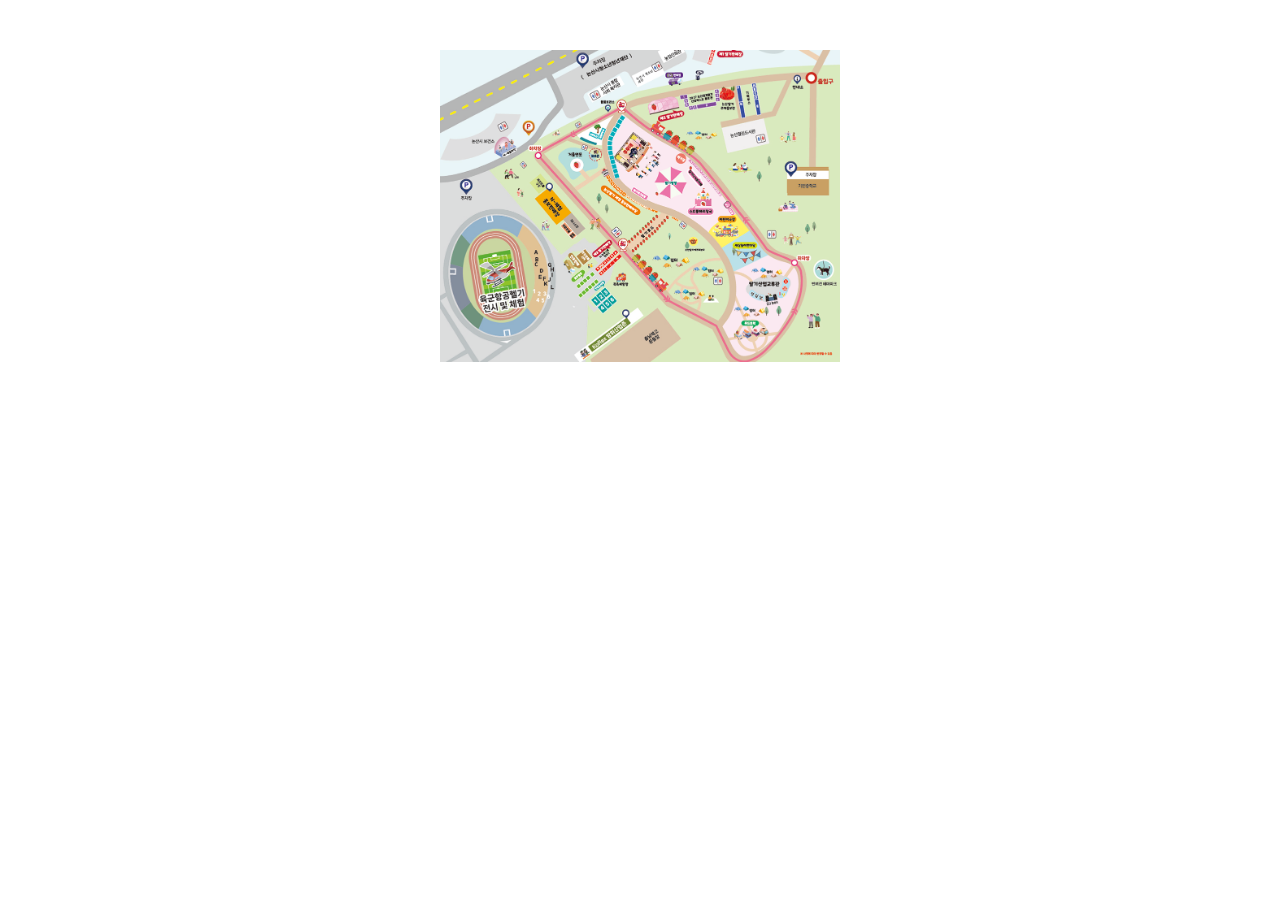
<file: h.html>
<!DOCTYPE html>
<html lang="ko">
<head>
  <meta charset="UTF-8">
  <title>커서 돋보기 확대</title>
  <style>
    .zoom-container {
      position: relative;
      width: 400px;
      margin: 50px auto;
      cursor: none;
    }

    .zoom-container img {
      width: 100%;
      display: block;
    }

    .zoom-lens {
      position: absolute;
      width: 150px;
      height: 150px;
      border-radius: 50%;
      border: 2px solid #333;
      overflow: hidden;
      pointer-events: none;
      display: none;
      box-shadow: 0 0 10px rgba(0,0,0,0.3);
      z-index: 10;
    }

    .zoom-lens img {
      position: absolute;
      /* 실제 이미지보다 2배 확대 */
      width: 800px; /* 400px * 2 */
      height: auto;
    }
  </style>
</head>
<body>

<div class="zoom-container" id="zoomContainer">
  <img src="./img/map.png" id="baseImage" alt="Zoom Image">
  <div class="zoom-lens" id="zoomLens">
    <img src="./img/map.png" id="zoomedImage">
  </div>
</div>

<script>
  const container = document.getElementById('zoomContainer');
  const lens = document.getElementById('zoomLens');
  const zoomedImg = document.getElementById('zoomedImage');
  const baseImg = document.getElementById('baseImage');

  // 확대 배율
  const zoom = 2;

  container.addEventListener('mousemove', function(e) {
    lens.style.display = 'block';

    const rect = container.getBoundingClientRect();
    const x = e.clientX - rect.left;
    const y = e.clientY - rect.top;

    const lensWidth = lens.offsetWidth;
    const lensHeight = lens.offsetHeight;

    // 렌즈 위치 설정
    let lensX = x - lensWidth / 2;
    let lensY = y - lensHeight / 2;

    // 렌즈가 영역 밖으로 나가지 않도록 제한
    if (lensX < 0) lensX = 0;
    if (lensY < 0) lensY = 0;
    if (lensX > container.offsetWidth - lensWidth) lensX = container.offsetWidth - lensWidth;
    if (lensY > container.offsetHeight - lensHeight) lensY = container.offsetHeight - lensHeight;

    lens.style.left = lensX + 'px';
    lens.style.top = lensY + 'px';

    // 확대 이미지 위치 조정 (마우스 위치를 기준으로 반대로 이동)
    zoomedImg.style.left = -(lensX * zoom) + 'px';
    zoomedImg.style.top = -(lensY * zoom) + 'px';
  });

  container.addEventListener('mouseleave', () => {
    lens.style.display = 'none';
  });
</script>

</body>
</html>
</file>
